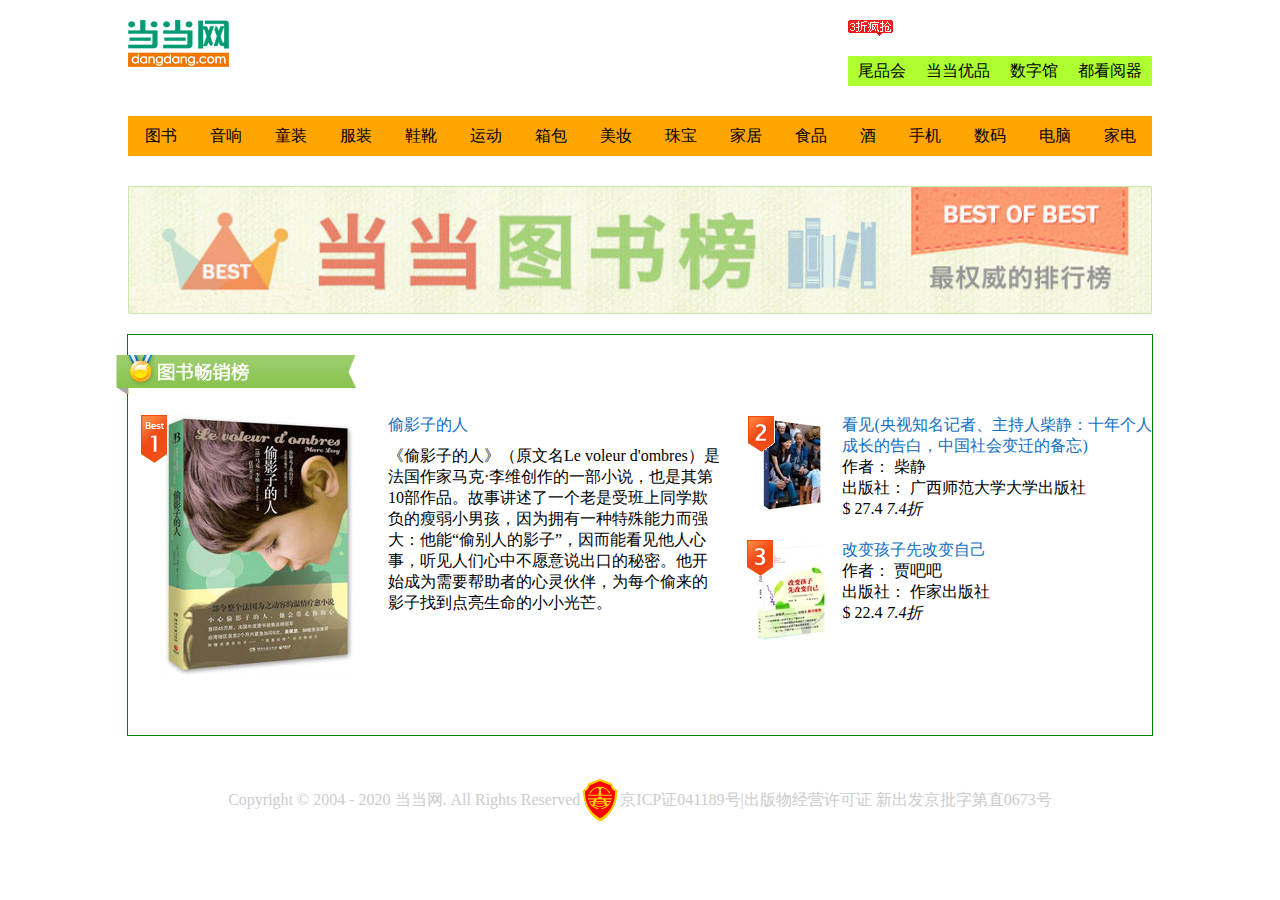
<file: src/main/java/thirdstage/secondwork/index.html>
<html lang="en">
<head>
    <meta charset="UTF-8">
    <meta name="viewport" content="width=device-width, initial-scale=1.0">
    <title>Document</title>
    <link rel="stylesheet" href="reset.css">
    <link rel="stylesheet" href="index.css">
</head>
<body>
<div>
    <div class="header">
        <div class="header-left"><img src="image/logo.jpg" alt="" srcset=""></div>
        <div class="header-right">
            <img src="image\icon_count.png">
            <ul>
                <li>尾品会</li>
                <li>当当优品</li>
                <li>数字馆</li>
                <li>都看阅器</li>
            </ul>
        </div>
    </div>
    <div class="header navigation">
        <ul>
            <li>图书</li>
            <li>音响</li>
            <li>童装</li>
            <li>服装</li>
            <li>鞋靴</li>
            <li>运动</li>
            <li>箱包</li>
            <li>美妆</li>
            <li>珠宝</li>
            <li>家居</li>
            <li>食品</li>
            <li>酒</li>
            <li>手机</li>
            <li>数码</li>
            <li>电脑</li>
            <li>家电</li>
        </ul>
    </div>
    <div class="header banner-box">
        <img src="image/banner.png" alt="" srcset="">
    </div>
    <div class="book-box">
        <div class="book-box-ba_bang">
            <img src="image/bg_bang.gif" alt="" srcset="">
        </div>
        <div class="book-box-centent">
            <div class="book-box-centent-left">
                <div class="book-box-centent-left-img">
                    <img src="image/book-01.jpg" alt="" srcset="">
                    <div class="book-box-centent-left-img-icom">
                        <img src="image/bookNo1.gif" alt="" srcset="">
                    </div>
                </div>
                <div class="book-box-centent-left-info">
                    <div><a>偷影子的人</a></div>
                    <p>《偷影子的人》（原文名Le voleur
                        d'ombres）是法国作家马克·李维创作的一部小说，也是其第10部作品。故事讲述了一个老是受班上同学欺负的瘦弱小男孩，因为拥有一种特殊能力而强大：他能“偷别人的影子”，因而能看见他人心事，听见人们心中不愿意说出口的秘密。他开始成为需要帮助者的心灵伙伴，为每个偷来的影子找到点亮生命的小小光芒。</p>
                </div>
            </div>
            <div class="book-box-centent-right">
                <div class="book-box-centent-right-item">
                    <div class="book-box-centent-left-img">
                        <img src="image/book-02.jpg" alt="" srcset="">
                        <div class="book-box-centent-left-img-icom">
                            <img src="image/bookNo2.gif" alt="" srcset="">
                        </div>
                    </div>
                    <div>
                        <div><a>看见(央视知名记者、主持人柴静：十年个人成长的告白，中国社会变迁的备忘)</a></div>
                        <div>作者： 柴静</div>
                        <div>出版社： 广西师范大学大学出版社</div>
                        <div><span>$ 27.4</span> <i>7.4折</i></div>
                    </div>
                </div>
                <div class="book-box-centent-right-item">
                    <div class="book-box-centent-left-img">
                        <img src="image/book-03.jpg" alt="" srcset="">
                        <div class="book-box-centent-left-img-icom">
                            <img src="image/bookNo3.gif" alt="" srcset="">
                        </div>
                    </div>
                    <div>
                        <div><a>改变孩子先改变自己</a></div>
                        <div>作者： 贾吧吧</div>
                        <div>出版社： 作家出版社</div>
                        <div><span>$ 22.4</span> <i>7.4折</i></div>
                    </div>
                </div>
            </div>
        </div>

    </div>
    <div class="footer">
        Copyright © 2004 - 2020 当当网. All Rights Reserved
        <img src="image/validate.gif" alt="" srcset="">
        京ICP证041189号|出版物经营许可证 新出发京批字第直0673号
    </div>
</div>
</body>
</html>
</file>
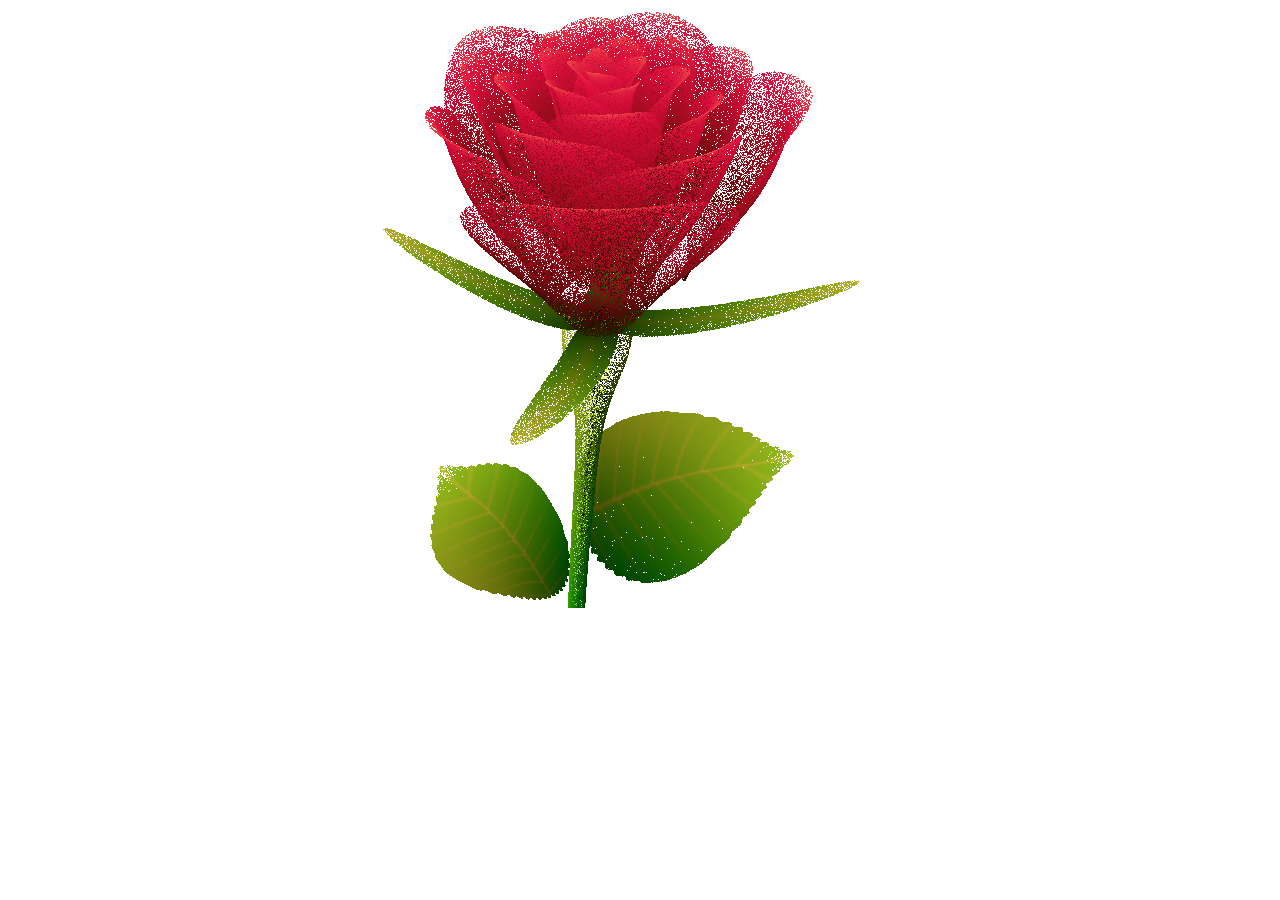
<file: src/main/java/heihi.html>
<!DOCTYPE html>
<html>
<head>
    <title>Happy</title>
    <meta http-equiv="Content-Type" content="textml; charset=UTF-8">
</head>
<body style="margin-left:350px">
<canvas id="c"></canvas>
<script>
    var b = document.body;
    var c = document.getElementsByTagName('canvas')[0];
    var a = c.getContext('2d');
    document.body.clientWidth;
</script>
<script>

    with (m = Math) C = cos, S = sin, P = pow, R = random;
    c.width = c.height = f = 600;
    h = -250;

    function p(a, b, c) {
        if (c > 60)
            return [S(a * 7) * (13 + 5 / (.2 + P(b * 4, 4))) - S(b) * 50, b * f + 50, 625 + C(a * 7) * (13 + 5 / (.2 + P(b * 4, 4))) + b * 400, a * 1 - b / 2, a];
        A = a * 2 - 1;
        B = b * 2 - 1;
        if (A * A + B * B < 1) {
            if (c > 37) {
                n = (j = c & 1) ? 6 : 4;
                o = .5 / (a + .01) + C(b * 125) * 3 - a * 300;
                w = b * h;
                return [o * C(n) + w * S(n) + j * 610 - 390, o * S(n) - w * C(n) + 550 - j * 350, 1180 + C(B + A) * 99 - j
                * 300, .4 - a * .1 + P(1 - B * B, -h * 6) * .15 - a * b * .4 + C(a + b)
                / 5 + P(C((o * (a + 1) + (B > 0 ? w : -w)) / 25), 30) * .1 * (1 - B * B), o / 1e3 + .7 - o * w * 3e-6]
             }
            if (c > 32) {
                c = c * 1.16 - .15;
                o = a * 45 - 20;
                w = b * b * h;
                z = o * S(c) + w * C(c) + 620;
                return [o * C(c) - w * S(c), 28 + C(B * .5) * 99 - b * b * b * 60 - z / 2 - h, z, (b * b * .3 + P((1 - (A * A)), 7) * .15 + .3) * b, b * .7]
            }
            o = A * (2 - b) * (80 - c * 2);
            w = 99 - C(A) * 120 - C(b) * (-h - c * 4.9) + C(P(1 - b, 7)) * 50 + c * 2;
            z = o * S(c) + w * C(c) + 700;
            return [o * C(c) - w * S(c),
                B * 99 - C(P(b, 7)) * 50 - c / 3 - z / 1.35 + 450, z, (1 - b / 1.2) * .9 + a * .1,
                P((1 - b), 20) / 4 + .05]
        }
    }

    setInterval('for(i=0;i<1e4;i++)if(s=p(R(),R(),i%46/.74)){z=s[2];x=~~(s[0]*f/z-h);y=~~(s[1]*f/z-h);if(!m[q=y*f+x]|m[q]>z)m[q]=z,a.fillStyle="rgb("+~(s[3]*h)+","+~(s[4]*h)+","+~(s[3]*s[3]*-80)+")",a.fillRect(x,y,1,1)}', 0)

</script>
</body>
</html>
</file>
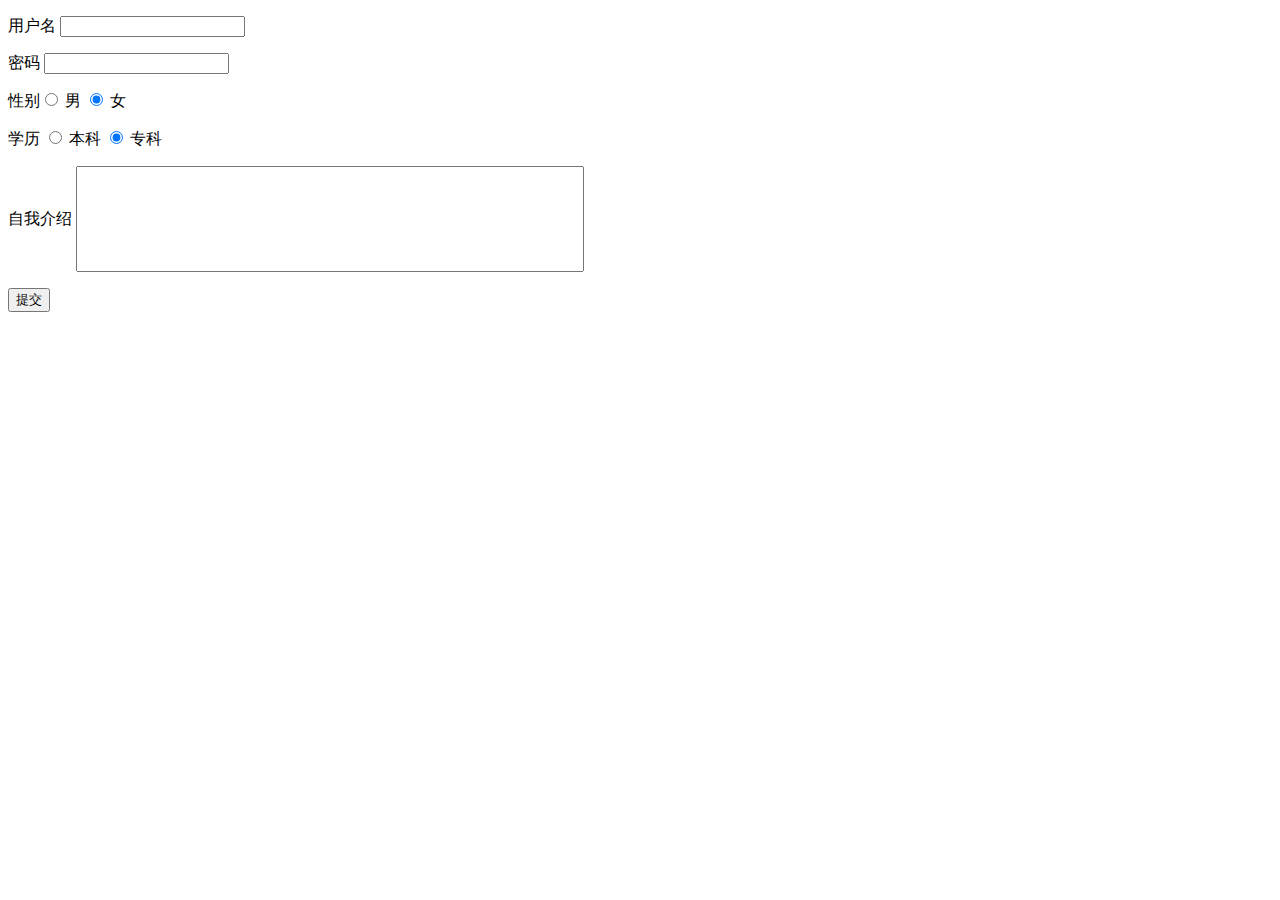
<file: src/main/java/thirdstage/secondwork/login.html>
<!DOCTYPE html>
<html lang="en">
<head>
    <meta charset="UTF-8">
    <title>注册用户</title>
</head>

<body>


<form action="xxx" onsubmit="return login()">

    <p>用户名 <input id="name" name="username" type="text"></p>
    <p> 密码 <input name="password" type="password"></p>

    <p>性别<input type="radio" name="sex" checked="checked"> <span>男</span>
        <input type="radio" name="sex" checked="checked"> <span>女</span></p>
    <p>学历
        <input type="radio" name="education" checked="checked"> <span>本科</span>
        <input type="radio" name="education" checked="checked"> <span>专科</span></p>
    <p>自我介绍 <input id="introduce" type="text" style="height:100px;width:500px"></p>
    <p>
        <button>提交</button>
    </p>
</form>

<script>
    function login() {
        var element = document.getElementById("name").value;
        var value = document.getElementById("introduce").value;
        if (element != "admin") {
            alert("输入错误")
            return false;
        } else {
            document.write(value);
        }
    }
</script>
</body>
</html>
</file>
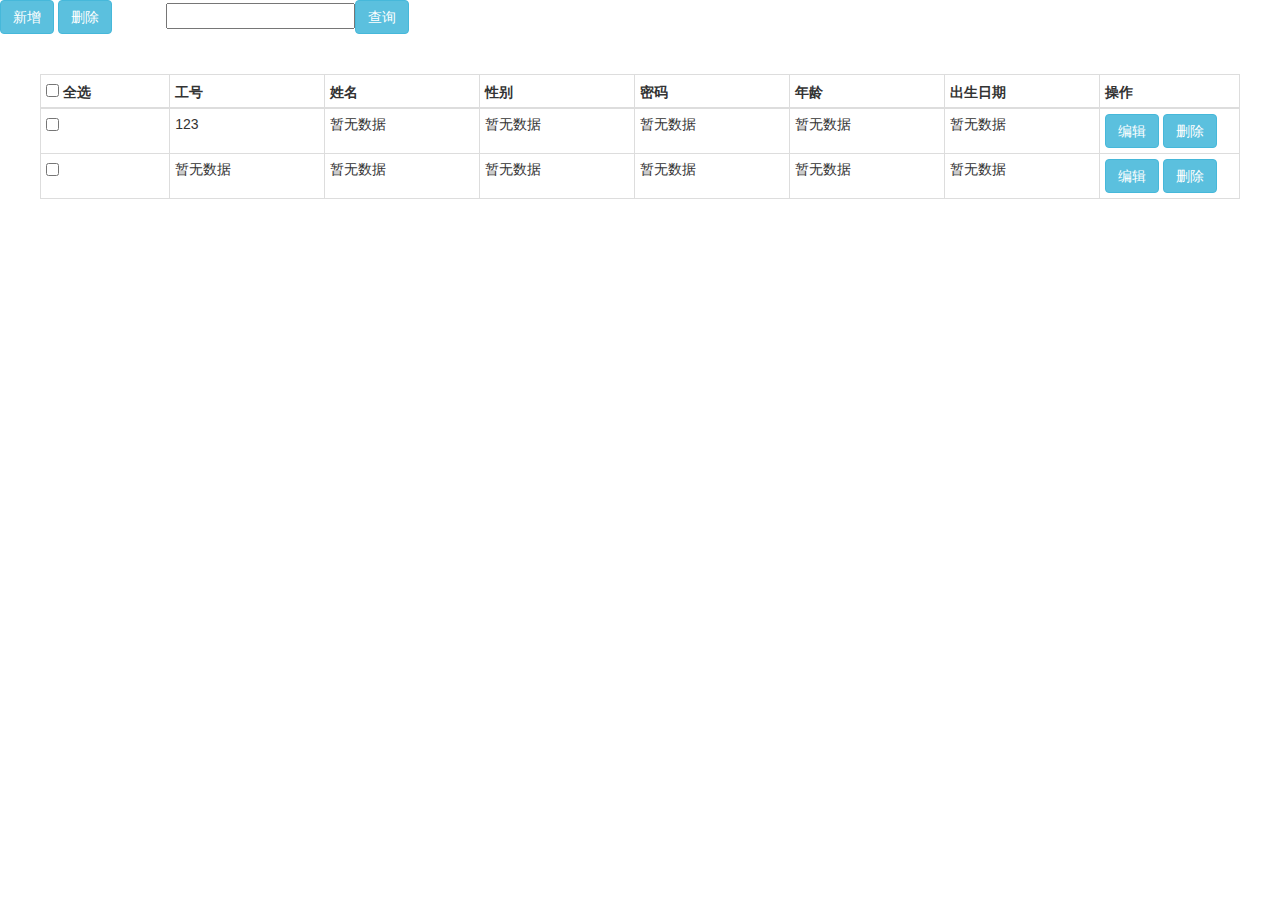
<file: src/main/java/thirdstage/staff/staff.html>
<!DOCTYPE html>
<html lang="en">

<head>
    <meta charset="UTF-8" />
    <title>员工管理</title>
    <link rel="stylesheet" href="css/bootstrap.css" />
    <link rel="stylesheet" href="./drawer.css" />
</head>

<body>
    <div>
        <button class="btn btn-info" id="add_row">新增</button>
        <button class="btn btn-info">删除</button>
        <div style="margin-left: 50px;display:inline-block"><input><button class="btn btn-info"> 查询</button></div>
    </div>
    <div style="padding: 40px">
        <table class="table table-bordered table-hover table-condensed" id="orderTable" width="50px">
            <thead>
                <tr>
                    <th><input type="checkbox"> 全选</th>
                    <th id="num">工号</th>
                    <th id="username">姓名</th>
                    <th id="gender">性别</th>
                    <th id="pwd">密码</th>
                    <th id="age">年龄</th>
                    <th id="birth">出生日期</th>
                    <th>操作</th>
                </tr>
            </thead>
            <tbody class="tableTbody">
                <!-- 内容部分在./staff.js中进行处理 -->
            </tbody>

        </table>
        <div style="text-align: center;" class="showTableLast">暂无数据</div>
        <!-- 写一个表格粗来,css部分在head部分引入，文件名为drawer,懒得搞太多..就稍微写一下 -->
        <div id="montLayer">
            <div id="drawer">
                <div class="drawer-title">
                    <div class="formName">默认name</div>
                    <!-- 操作在js中实现,直接ctrl+f输入class项进行查找 -->
                    <div class="formOperation">X</div>
                </div>
                <!-- form内容 -->
                <div>
                    <div class="form-group">
                        <label for="num">工号</label>
                        <input type="text" class="form-control" id="num" placeholder="工号">
                    </div>
                    <div class="form-group">
                        <label for="username">姓名</label>
                        <input type="text" class="form-control" id="username" placeholder="姓名">
                    </div>
                    <div class="form-group">
                        <label for="gender">性别</label>
                        <input type="text" class="form-control" id="gender" placeholder="性别">
                    </div>
                    <div class="form-group">
                        <label for="pwd">密码</label>
                        <input type="password" class="form-control" id="pwd" placeholder="密码">
                    </div>
                    <div class="form-group">
                        <label for="age">年龄</label>
                        <input type="number" class="form-control" id="age" placeholder="年龄">
                    </div>
                    <div class="form-group">
                        <label for="birth">出生日期</label>
                        <input type="datetime" class="form-control" id="birth" placeholder="出生日期">
                    </div>
                    <button type="submit" class="btn btn-default formSubmit">提交</button>
                </div>
            </div>
        </div>

    </div>
    <script src="js/jquery-3.3.1.min.js"></script>
    <!-- 首先对功能模块进行拆分-----首先是头部的新增、删除、查询、其次是表格里的编辑和单独删除按钮 -->
    <script src="./staff.js"></script>
</body>
</html>
</file>
<file: src/main/java/thirdstage/secondwork/index.css>
.header{
    width: 80%;
    display: flex;
    justify-content: space-between;
    margin: 0 auto;
    margin-top: 20px;
}
.header-left{

}
.header-right{
    
}
.header-right ul{
    display: flex;
    height: 30px;
    background-color: greenyellow;
    margin-top: 20px;
}
.header-right ul li{
    display: flex;
    line-height: 30px;
    padding: 0 10px 0 10px;
    background-color: greenyellow;
}
.navigation ul {
    width: 100%;
    display: flex;
    justify-content: space-around;
    height: 40px;
    line-height: 40px;
    margin: 10px 0 10px 0;
    background-color: orange;
}
.banner-box img{
    width: 100%;
}
.book-box{
    width: 80%;
    margin: 0 auto;
    height: 400px;
    border: 1px solid green;
    margin-top: 20px;
    position: relative;
}
.book-box-ba_bang{
    position: absolute;
    left: -12px;
    top: 20px;
}
.book-box-centent{
    margin-top: 80px;
    display: flex;
}
.book-box-centent-left{
    width: 60%;
    display: flex;

}
.book-box-centent-left-img{
    position: relative;
}
.book-box-centent-left-info p{
    padding: 10px 20px 10px 0;
}
.book-box-centent-left-img-icom{
    position: absolute;
    top: 0;
    left: 5%;
}
.book-box-centent-right{
    width: 40%;
}
.book-box-centent-right-item{
    display: flex;
    margin-bottom: 20px;
}
.footer{
    width: 80%;
    color: #ccc;
    display: flex;
    justify-content: center;
    margin: 0 auto;
    align-items: center;
    margin-top: 40px;
}
a{
    color: #136ec2;
}
</file>
<file: src/main/java/thirdstage/staff/drawer.css>
#montLayer{
  width: 100%;
  height: 100%;
  position: fixed;
  top: 0;
  left: 0;
  background: rgba(0, 0, 0, .3);
  display: none;
}
#drawer{
  width: 300px;
  height: 100%;
  padding: 0 20px;
  background: #fff;
  border-left: 1px solid gainsboro;
  position: fixed;
  top: 0;
  right: 0;
  overflow: auto;
}
.drawer-title{
  width: 100%;
  height: 60px;
  line-height: 60px;
  font-size: 18px;
  font-weight: 600;
}
.formName{
  float: left;
}
.formOperation{
  float: right;
}
.formSubmit{
  position: relative;
  left: 50%;
  transform: translateX(-50%);
}
</file>
